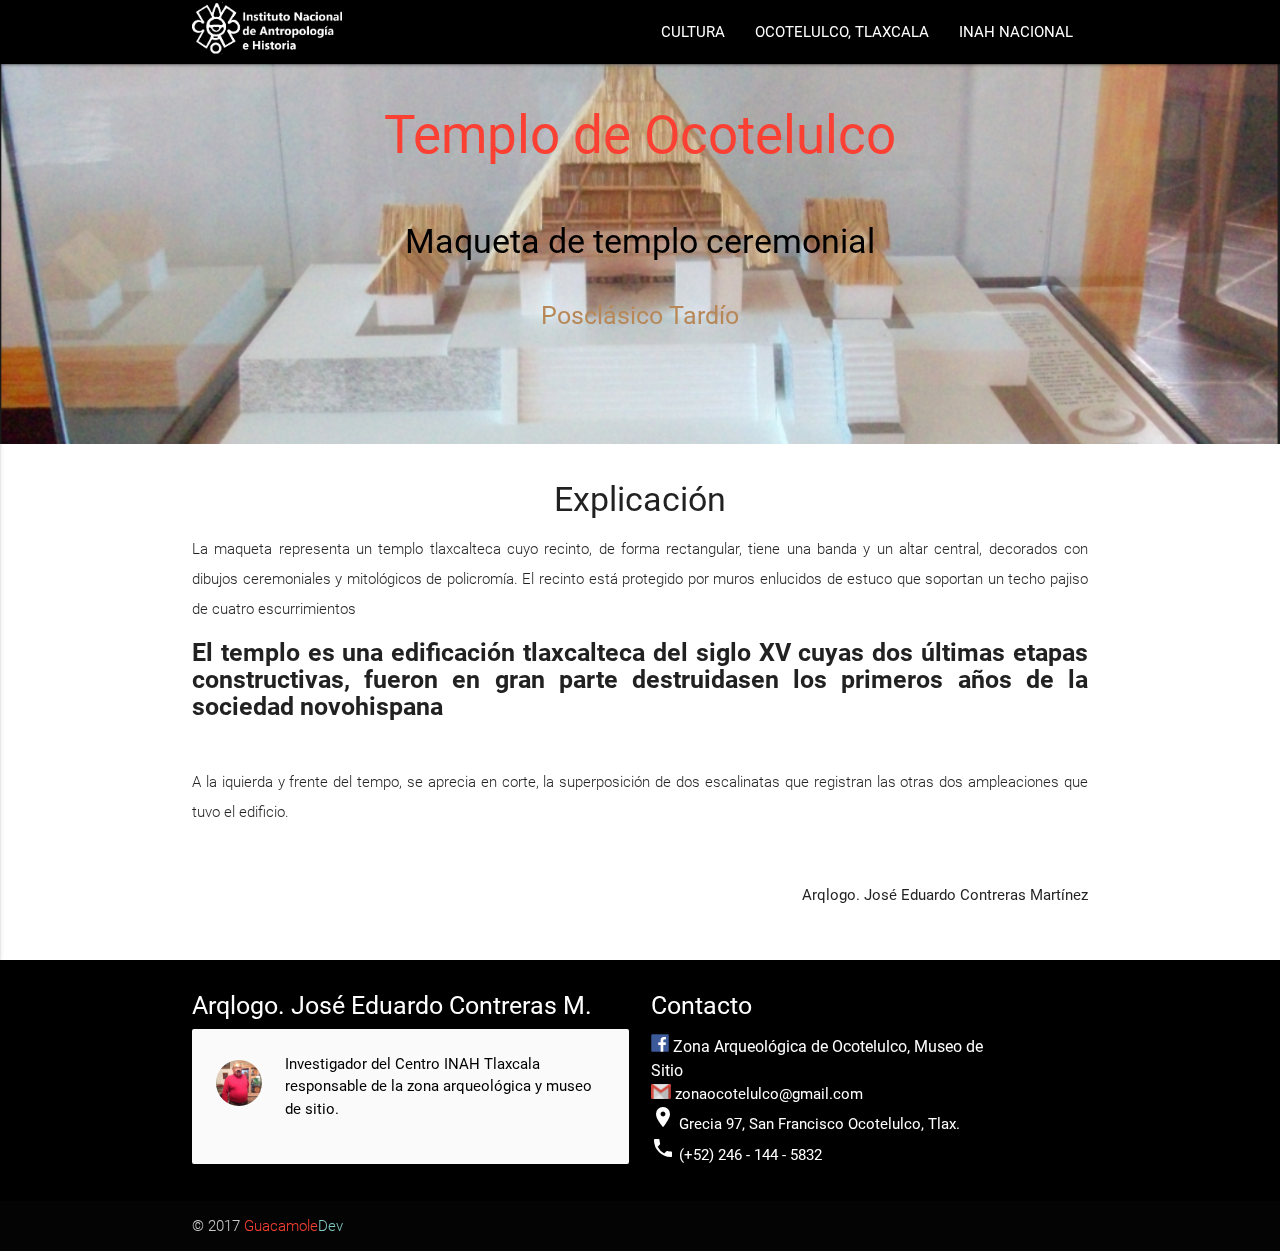
<file: vitrinas/vitrina1.html>
<!DOCTYPE html>
<html lang="en">
<head>
  <meta http-equiv="Content-Type" content="text/html; charset=UTF-8"/>
  <meta name="viewport" content="width=device-width, initial-scale=1, maximum-scale=1.0, user-scalable=no"/>
  <link rel="shortcut icon" type="image/x-ico" href="../images/logoojo.png"/>
  <script src="../js/cambio.js"></script>
  <title>Zona Arqueológica de Ocotelulco</title>

  <!-- CSS  -->
  <link href="https://fonts.googleapis.com/icon?family=Material+Icons" rel="stylesheet">
  <link href="../css/materialize.css" type="text/css" rel="stylesheet" media="screen,projection"/>
  <link href="../css/style.css" type="text/css" rel="stylesheet" media="screen,projection"/>
  <link href="../css/animate.css" type="text/css" rel="stylesheet" media="screen,projection"/>
</head>
<body>
  <nav class="black" role="navigation">
    <div class="nav-wrapper container" heigh="50px">
      <a id="logo-container" href="../index.html" class="brand-logo"> <img class="hoverable2" src="../images/inahsf3.png" height="60px" ></a>
      <ul class="right hide-on-med-and-down">
       <li class="hoverable2"><a href="../index.html" style="color: white;">CULTURA</a></li>
        <li class="hoverable2"><a href="../index.html" style="color: white;">OCOTELULCO, TLAXCALA</a></li>
        <li class="hoverable2"><a href="http://www.inah.gob.mx/es/" style="color: white;">INAH NACIONAL</a></li>
      </ul>

      <ul id="nav-mobile" class="side-nav">
        <li><a href="https://www.google.com.mx/maps/place/Zona+Arqueol%C3%B3gica+Ocotelulco/@19.3291551,-98.2358193,15z/data=!4m5!3m4!1s0x0:0xdd19bf0e334ec5b!8m2!3d19.3291551!4d-98.2358193">Nuestra Ubicación</a></li>
      </ul>
      <a href="#" data-activates="nav-mobile" class="button-collapse"><i class="material-icons">menu</i></a>
    </div>
  </nav>

        
  <div id="index-banner" class="parallax-container">
    <div class="section no-pad-bot">
      <div class="container">
        <br><br>
        <div class="row center">
        <h2 class="header bounceInDown center teal-text-red text-lighten-2">Templo de Ocotelulco</h2>
        <h5 class="header bounceInDown center teal-text-red text-lighten-2" style="animation-delay: 0s;"> </h5>
        <h4 class="header bounceInDown center text-lighten-2" style="animation-delay: 0s; color:black ;"><br>Maqueta de templo ceremonial</h4>
        <h5 class="header fadeIn center text-lighten-2" style="color: rgb(183,135,87);"><br>Posclásico Tardío</h5>
        </div>
      </div>
    
    <div class="parallax"><img src="../images/vitrinaTemplo.png" width="40%" alt="Unsplashed background img 1"></div>
  </div>
  </div>

  
 <div class="container">
    <div class="section">

      <div class="row">
        <div class="col s12 center">
          <h3><i class="mdi-content-send brown-text"></i></h3>
          <h4>Explicación</h4>
          <p class="left-align light" style="text-align: justify;">
           La maqueta representa un templo tlaxcalteca cuyo recinto, de forma rectangular, tiene una banda y un altar central, decorados con dibujos ceremoniales y mitológicos de policromía. El recinto está protegido por muros enlucidos de estuco que soportan un techo pajiso de cuatro escurrimientos

           <br>
          <h5 style="text-align: justify;"><b>El templo es una edificación tlaxcalteca del siglo XV cuyas dos últimas etapas constructivas, fueron en gran parte destruidasen los primeros años de la sociedad novohispana  </b></h5>
          <br>
           <p class="left-align light" style="text-align: justify;">A la iquierda y frente del tempo, se aprecia en corte, la superposición de dos escalinatas que registran las otras dos ampleaciones que tuvo el edificio.
          </p></p>
          <br>
                <p style="font-size: 15px; text-align:right;" >Arqlogo. José Eduardo Contreras Martínez</p>

        </div>
      </div>

    </div>
  </div>


  <footer class="page-footer black">
    <div class="container">
      <div class="row">
        <div class="col l6 s10">
          <h5 class="white-text">Arqlogo. José Eduardo Contreras M.</h5>
          
          <div class="card-panel grey lighten-5 z-depth-1">
          <div class="row valign-wrapper">
            <div class="col s2">
              <img src="../images/arqueologo.jpg"  alt="" class="circle responsive-img"> <!-- notice the "circle" class -->
            </div>
            <div class="col s10">
              <span class="black-text" style="font-size: 15px">
               Investigador del Centro INAH Tlaxcala responsable de la zona arqueológica y museo de sitio.
              </span>
            </div>
          </div>
        </div>
        </div>
       
        <div class="col l5 s15">
          <h5 class="white-text">Contacto</h5>
          <ul>
            <li style="font-size: 16px"><a class="white-text" href="https://www.facebook.com/Ocotelulco-Zona-Arqueol%C3%B3gicaMuseo-de-Sitio-101217823413585/" ><img src="../images/fbicon.png" width="18px">  Zona Arqueológica de Ocotelulco, Museo de Sitio</a></li>
            <li><a class="white-text" href="#!"><img src="../images/gmailicon.png" width="20px">  zonaocotelulco@gmail.com</a></li>
            <li><a class="white-text" href="https://www.google.com.mx/maps/place/Zona+Arqueol%C3%B3gica+Ocotelulco/@19.3291551,-98.2358193,15z/data=!4m5!3m4!1s0x0:0xdd19bf0e334ec5b!8m2!3d19.3291551!4d-98.2358193"><i class="material-icons">room</i> Grecia 97, San Francisco Ocotelulco, Tlax.</a></li>
            <li><a class="white-text" href="#!"><i class="material-icons">phone</i>  (+52) 246 - 144 - 5832</a></li>
          </ul>
        </div>
        </div>
    </div>
          <div class="footer-copyright">
            <div class="container">
            © 2017 <a class="teal-text-red text-lighten-3" href="http://www.guacamoledev.com">Guacamole<span class="teal-text text-lighten-3">Dev</a> </span>
            </div>
          </div>
        </footer>
            

<!-- <div class="container"> -->
      <!-- Made by <a class="teal-text-red text-lighten-3" href="http://www.guacamoledev.com">GuacamoleDev</a> -->
      <!-- </div> -->

  <!--  Scripts-->
  <script src="https://code.jquery.com/jquery-2.1.1.min.js"></script>
  <script src="../js/materialize.js"></script>
  <script src="../js/init.js"></script>

  </body>
</html>
</file>
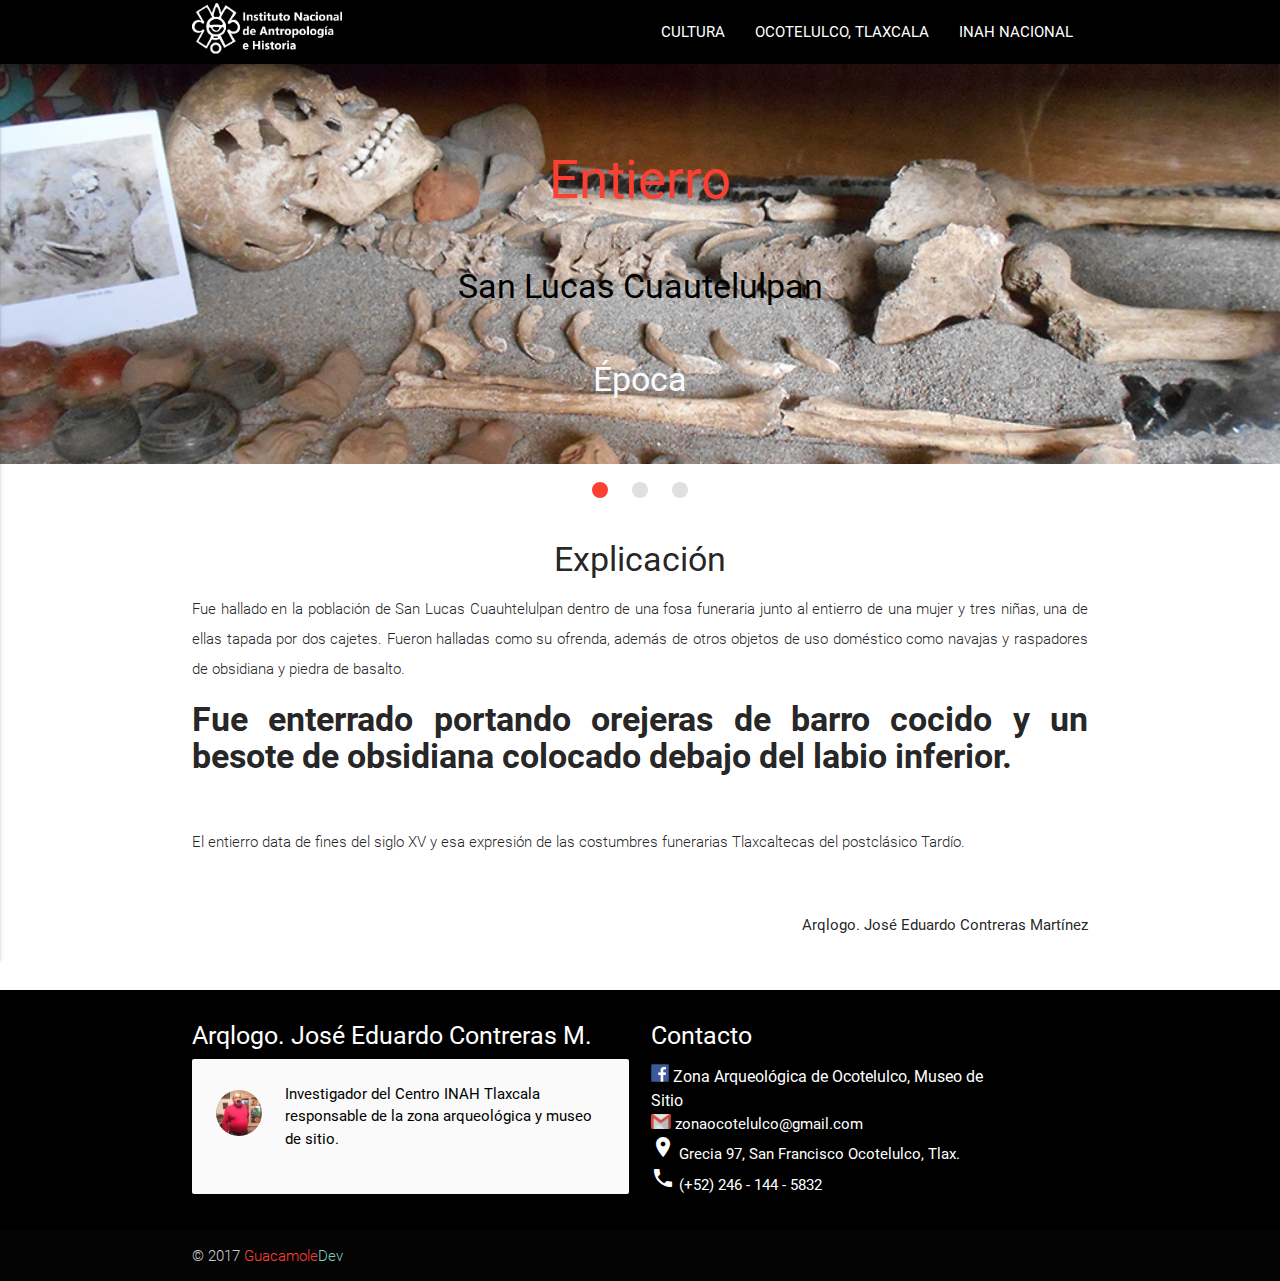
<file: vitrinas/vitrina2.html>
<!DOCTYPE html>
<html lang="en">
<head>
  <meta http-equiv="Content-Type" content="text/html; charset=UTF-8"/>
  <meta name="viewport" content="width=device-width, initial-scale=1, maximum-scale=1.0, user-scalable=no"/>
  <link rel="shortcut icon" type="image/x-ico" href="../images/logoojo.png"/>
  <script src="../js/cambio.js"></script>
  <title>Zona Arqueológica de Ocotelulco</title>

  <!-- CSS  -->
  <link href="https://fonts.googleapis.com/icon?family=Material+Icons" rel="stylesheet">
  <link href="../css/materialize.css" type="text/css" rel="stylesheet" media="screen,projection"/>
  <link href="../css/style.css" type="text/css" rel="stylesheet" media="screen,projection"/>
  <link href="../css/animate.css" type="text/css" rel="stylesheet" media="screen,projection"/>
</head>
<body>
  <nav class="black" role="navigation">
    <div class="nav-wrapper container" heigh="50px">
      <a id="logo-container" href="../index.html" class="brand-logo"> <img class="hoverable2" src="../images/inahsf3.png" height="60px" ></a>
      <ul class="right hide-on-med-and-down">
       <li class="hoverable2"><a href="../index.html" style="color: white;">CULTURA</a></li>
        <li class="hoverable2"><a href="../index.html" style="color: white;">OCOTELULCO, TLAXCALA</a></li>
        <li class="hoverable2"><a href="http://www.inah.gob.mx/es/" style="color: white;">INAH NACIONAL</a></li>
      </ul>

      <ul id="nav-mobile" class="side-nav">
        <li><a href="https://www.google.com.mx/maps/place/Zona+Arqueol%C3%B3gica+Ocotelulco/@19.3291551,-98.2358193,15z/data=!4m5!3m4!1s0x0:0xdd19bf0e334ec5b!8m2!3d19.3291551!4d-98.2358193">Nuestra Ubicación</a></li>
      </ul>
      <a href="#" data-activates="nav-mobile" class="button-collapse"><i class="material-icons">menu</i></a>
    </div>
  </nav>

 <div class="slider">
    <ul class="slides">
      <li>
        <img src="../images/entierro.png"> <!-- random image -->
        <div class="caption top center-align">
        <h2 class="header bounceInDown center teal-text-red text-lighten-2">Entierro</h2>
        <h5 class="header bounceInDown center teal-text-red text-lighten-2" style="animation-delay: 0s;"> </h5>
        <h4 class="header bounceInDown center text-lighten-2" style="animation-delay: 0s; color:black ;"><br>San Lucas Cuautelulpan</h4>
        <h4 class="header fadeIn center text-lighten-2" style="color: rgb(248,251,254);"><br>Época</h4>
        </div>
      </li>
      <li>
        <img src="../images/entierro1.png"> <!-- random image -->
       <div class="caption top center-align">
        <h2 class="header bounceInDown center teal-text-red text-lighten-2">Entierro</h2>
        <h5 class="header bounceInDown center teal-text-red text-lighten-2" style="animation-delay: 0s;"> </h5>
        <h4 class="header bounceInDown center text-lighten-2" style="animation-delay: 0s; color:black ;"><br>Libramiento, Sector G</h4>
        <h4 class="header fadeIn center text-lighten-2" style="color: rgb(248,251,254);"><br>Época</h4>
        </div>
      </li>
      <li>
        <img src="../images/entierro2.png"> <!-- random image -->
       <div class="caption top center-align">
        <h2 class="header bounceInDown center teal-text-red text-lighten-2">Entierro</h2>
        <h5 class="header bounceInDown center teal-text-red text-lighten-2" style="animation-delay: 0s;"> </h5>
        <h4 class="header bounceInDown center text-lighten-2" style="animation-delay: 0s; color:black ;"><br>Libramiento, Sector G</h4>
        <h4 class="header fadeIn center text-lighten-2" style="color: rgb(248,251,254);"><br>Época</h4>
        </div>
      </li>
    </ul>
  </div>

  
 <div class="container">
    <div class="section">

      <div class="row">
        <div class="col s12 center">
          <h3><i class="mdi-content-send brown-text"></i></h3>
          <h4>Explicación</h4>
          <p class="left-align light" style="text-align: justify;">
           Fue hallado en la población de San Lucas Cuauhtelulpan dentro de una fosa funeraria junto al entierro de una mujer y tres niñas, una de ellas tapada por dos cajetes. Fueron halladas como su ofrenda, además de otros objetos de uso doméstico como navajas y raspadores de obsidiana y piedra de basalto.
           <br>
          <h4 style="text-align: justify;"><b> Fue enterrado portando orejeras de barro cocido y un besote de obsidiana colocado debajo del labio inferior. </b></h4>
          <br>
           <p class="left-align light" style="text-align: justify;">El entierro data de fines del siglo XV y esa expresión de las costumbres funerarias Tlaxcaltecas del postclásico Tardío.
          </p></p>
          <br>
                <p style="font-size: 15px; text-align:right;" >Arqlogo. José Eduardo Contreras Martínez</p>
            

        </div>
      </div>

    </div>
  </div>


  <footer class="page-footer black">
    <div class="container">
      <div class="row">
        <div class="col l6 s10">
          <h5 class="white-text">Arqlogo. José Eduardo Contreras M.</h5>
          
          <div class="card-panel grey lighten-5 z-depth-1">
          <div class="row valign-wrapper">
            <div class="col s2">
              <img src="../images/arqueologo.jpg"  alt="" class="circle responsive-img"> <!-- notice the "circle" class -->
            </div>
            <div class="col s10">
              <span class="black-text" style="font-size: 15px">
               Investigador del Centro INAH Tlaxcala responsable de la zona arqueológica y museo de sitio.
              </span>
            </div>
          </div>
        </div>
        </div>
       
        <div class="col l5 s15">
          <h5 class="white-text">Contacto</h5>
          <ul>
            <li style="font-size: 16px"><a class="white-text" href="https://www.facebook.com/Ocotelulco-Zona-Arqueol%C3%B3gicaMuseo-de-Sitio-101217823413585/" ><img src="../images/fbicon.png" width="18px">  Zona Arqueológica de Ocotelulco, Museo de Sitio</a></li>
            <li><a class="white-text" href="#!"><img src="../images/gmailicon.png" width="20px">  zonaocotelulco@gmail.com</a></li>
            <li><a class="white-text" href="https://www.google.com.mx/maps/place/Zona+Arqueol%C3%B3gica+Ocotelulco/@19.3291551,-98.2358193,15z/data=!4m5!3m4!1s0x0:0xdd19bf0e334ec5b!8m2!3d19.3291551!4d-98.2358193"><i class="material-icons">room</i> Grecia 97, San Francisco Ocotelulco, Tlax.</a></li>
            <li><a class="white-text" href="#!"><i class="material-icons">phone</i>  (+52) 246 - 144 - 5832</a></li>
          </ul>
        </div>
        </div>
    </div>
          <div class="footer-copyright">
            <div class="container">
            © 2017 <a class="teal-text-red text-lighten-3" href="http://www.guacamoledev.com">Guacamole<span class="teal-text text-lighten-3">Dev</a> </span>
            </div>
          </div>
        </footer>
            

<!-- <div class="container"> -->
      <!-- Made by <a class="teal-text-red text-lighten-3" href="http://www.guacamoledev.com">GuacamoleDev</a> -->
      <!-- </div> -->

  <!--  Scripts-->
  <script src="https://code.jquery.com/jquery-2.1.1.min.js"></script>
  <script src="../js/materialize.js"></script>
  <script src="../js/init.js"></script>

  </body>
</html>
</file>
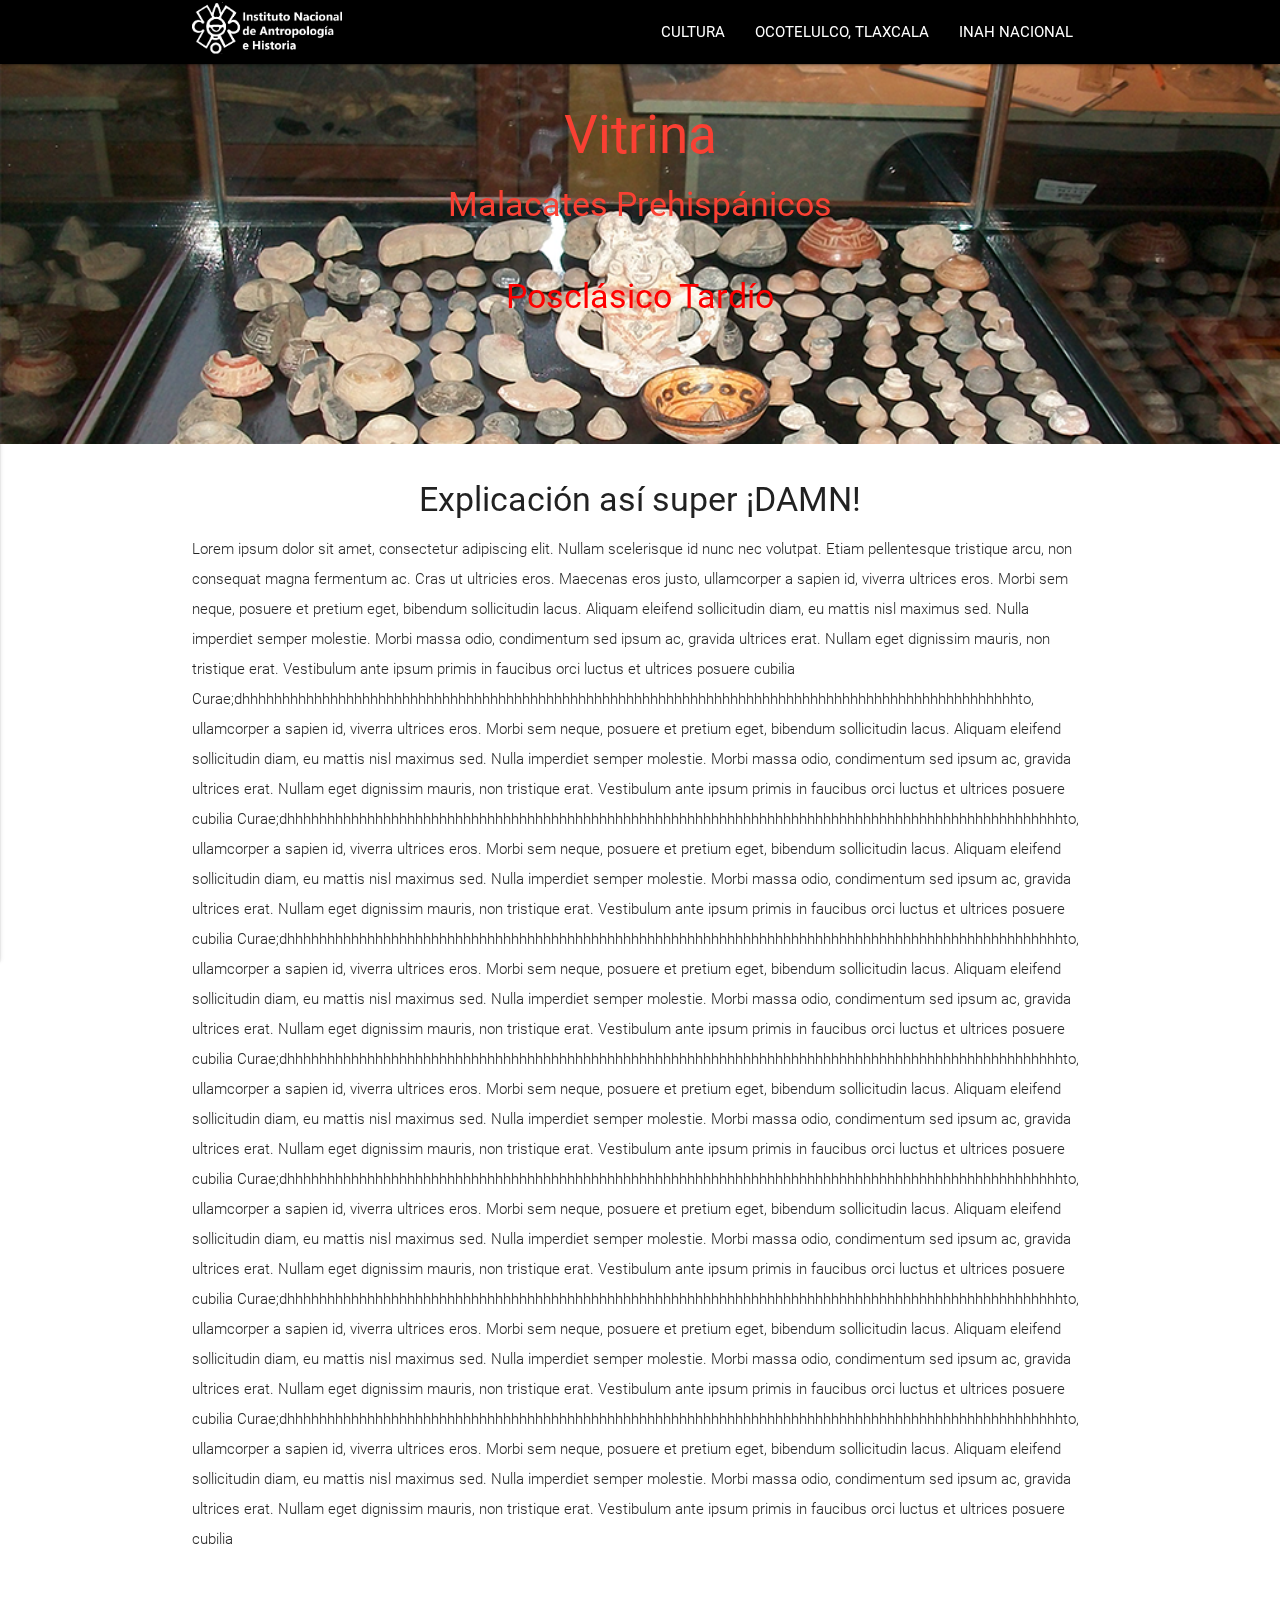
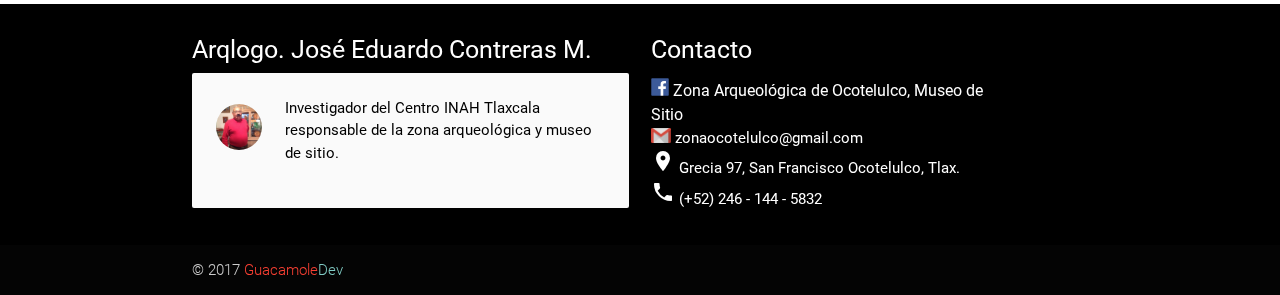
<file: vitrinas/vitrina3.html>
<!DOCTYPE html>
<html lang="en">
<head>
  <meta http-equiv="Content-Type" content="text/html; charset=UTF-8"/>
  <meta name="viewport" content="width=device-width, initial-scale=1, maximum-scale=1.0, user-scalable=no"/>
  <link rel="shortcut icon" type="image/x-ico" href="../images/logoojo.png"/>
  <script src="../js/cambio.js"></script>
  <title>Zona Arqueológica de Ocotelulco</title>

  <!-- CSS  -->
  <link href="https://fonts.googleapis.com/icon?family=Material+Icons" rel="stylesheet">
  <link href="../css/materialize.css" type="text/css" rel="stylesheet" media="screen,projection"/>
  <link href="../css/style.css" type="text/css" rel="stylesheet" media="screen,projection"/>
  <link href="../css/animate.css" type="text/css" rel="stylesheet" media="screen,projection"/>
</head>
<body>
  <nav class="black" role="navigation">
    <div class="nav-wrapper container" heigh="50px">
      <a id="logo-container" href="../index.html" class="brand-logo"> <img class="hoverable2" src="../images/inahsf3.png" height="60px" ></a>
      <ul class="right hide-on-med-and-down">
       <li class="hoverable2"><a href="../index.html" style="color: white;">CULTURA</a></li>
        <li class="hoverable2"><a href="../index.html" style="color: white;">OCOTELULCO, TLAXCALA</a></li>
        <li class="hoverable2"><a href="http://www.inah.gob.mx/es/" style="color: white;">INAH NACIONAL</a></li>
      </ul>

      <ul id="nav-mobile" class="side-nav">
        <li><a href="https://www.google.com.mx/maps/place/Zona+Arqueol%C3%B3gica+Ocotelulco/@19.3291551,-98.2358193,15z/data=!4m5!3m4!1s0x0:0xdd19bf0e334ec5b!8m2!3d19.3291551!4d-98.2358193">Nuestra Ubicación</a></li>
      </ul>
      <a href="#" data-activates="nav-mobile" class="button-collapse"><i class="material-icons">menu</i></a>
    </div>
  </nav>

  <div id="index-banner" class="parallax-container">
    <div class="section no-pad-bot">
      <div class="container">
        <br><br>
        <div class="row center">
        <h2 class="header bounceInDown center teal-text-red text-lighten-2">Vitrina</h2>
        <h4 class="header bounceInDown center teal-text-red text-lighten-2" style="animation-delay: 0s;"> Malacates Prehispánicos</h4>
       <b><h4 class="header bounceInDown center text-lighten-2" style="animation-delay: 0s; color:rgb(255,0,0); ;"><br>Posclásico Tardío</h4></b>
        <!-- <h4 class="header fadeIn center text-lighten-2" style="color: rgb(253,235,0);"><br>Posclásico Tardío</h4> -->
        </div>
      </div>
    
    <div class="parallax"><img src="../images/malacates.png" width="40%" alt="Unsplashed background img 1"></div>
  </div>
  </div>

  
 <div class="container">
    <div class="section">

      <div class="row">
        <div class="col s12 center">
          <h3><i class="mdi-content-send brown-text"></i></h3>
          <h4>Explicación así super ¡DAMN!</h4>
          <p class="left-align light">Lorem ipsum dolor sit amet, consectetur adipiscing elit. Nullam scelerisque id nunc nec volutpat. Etiam pellentesque tristique arcu, non consequat magna fermentum ac. Cras ut ultricies eros. Maecenas eros justo, ullamcorper a sapien id, viverra ultrices eros. Morbi sem neque, posuere et pretium eget, bibendum sollicitudin lacus. Aliquam eleifend sollicitudin diam, eu mattis nisl maximus sed. Nulla imperdiet semper molestie. Morbi massa odio, condimentum sed ipsum ac, gravida ultrices erat. Nullam eget dignissim mauris, non tristique erat. Vestibulum ante ipsum primis in faucibus orci luctus et ultrices posuere cubilia Curae;dhhhhhhhhhhhhhhhhhhhhhhhhhhhhhhhhhhhhhhhhhhhhhhhhhhhhhhhhhhhhhhhhhhhhhhhhhhhhhhhhhhhhhhhhhhhhhhhhhto, ullamcorper a sapien id, viverra ultrices eros. Morbi sem neque, posuere et pretium eget, bibendum sollicitudin lacus. Aliquam eleifend sollicitudin diam, eu mattis nisl maximus sed. Nulla imperdiet semper molestie. Morbi massa odio, condimentum sed ipsum ac, gravida ultrices erat. Nullam eget dignissim mauris, non tristique erat. Vestibulum ante ipsum primis in faucibus orci luctus et ultrices posuere cubilia Curae;dhhhhhhhhhhhhhhhhhhhhhhhhhhhhhhhhhhhhhhhhhhhhhhhhhhhhhhhhhhhhhhhhhhhhhhhhhhhhhhhhhhhhhhhhhhhhhhhhhto, ullamcorper a sapien id, viverra ultrices eros. Morbi sem neque, posuere et pretium eget, bibendum sollicitudin lacus. Aliquam eleifend sollicitudin diam, eu mattis nisl maximus sed. Nulla imperdiet semper molestie. Morbi massa odio, condimentum sed ipsum ac, gravida ultrices erat. Nullam eget dignissim mauris, non tristique erat. Vestibulum ante ipsum primis in faucibus orci luctus et ultrices posuere cubilia Curae;dhhhhhhhhhhhhhhhhhhhhhhhhhhhhhhhhhhhhhhhhhhhhhhhhhhhhhhhhhhhhhhhhhhhhhhhhhhhhhhhhhhhhhhhhhhhhhhhhhto, ullamcorper a sapien id, viverra ultrices eros. Morbi sem neque, posuere et pretium eget, bibendum sollicitudin lacus. Aliquam eleifend sollicitudin diam, eu mattis nisl maximus sed. Nulla imperdiet semper molestie. Morbi massa odio, condimentum sed ipsum ac, gravida ultrices erat. Nullam eget dignissim mauris, non tristique erat. Vestibulum ante ipsum primis in faucibus orci luctus et ultrices posuere cubilia Curae;dhhhhhhhhhhhhhhhhhhhhhhhhhhhhhhhhhhhhhhhhhhhhhhhhhhhhhhhhhhhhhhhhhhhhhhhhhhhhhhhhhhhhhhhhhhhhhhhhhto, ullamcorper a sapien id, viverra ultrices eros. Morbi sem neque, posuere et pretium eget, bibendum sollicitudin lacus. Aliquam eleifend sollicitudin diam, eu mattis nisl maximus sed. Nulla imperdiet semper molestie. Morbi massa odio, condimentum sed ipsum ac, gravida ultrices erat. Nullam eget dignissim mauris, non tristique erat. Vestibulum ante ipsum primis in faucibus orci luctus et ultrices posuere cubilia Curae;dhhhhhhhhhhhhhhhhhhhhhhhhhhhhhhhhhhhhhhhhhhhhhhhhhhhhhhhhhhhhhhhhhhhhhhhhhhhhhhhhhhhhhhhhhhhhhhhhhto, ullamcorper a sapien id, viverra ultrices eros. Morbi sem neque, posuere et pretium eget, bibendum sollicitudin lacus. Aliquam eleifend sollicitudin diam, eu mattis nisl maximus sed. Nulla imperdiet semper molestie. Morbi massa odio, condimentum sed ipsum ac, gravida ultrices erat. Nullam eget dignissim mauris, non tristique erat. Vestibulum ante ipsum primis in faucibus orci luctus et ultrices posuere cubilia Curae;dhhhhhhhhhhhhhhhhhhhhhhhhhhhhhhhhhhhhhhhhhhhhhhhhhhhhhhhhhhhhhhhhhhhhhhhhhhhhhhhhhhhhhhhhhhhhhhhhhto, ullamcorper a sapien id, viverra ultrices eros. Morbi sem neque, posuere et pretium eget, bibendum sollicitudin lacus. Aliquam eleifend sollicitudin diam, eu mattis nisl maximus sed. Nulla imperdiet semper molestie. Morbi massa odio, condimentum sed ipsum ac, gravida ultrices erat. Nullam eget dignissim mauris, non tristique erat. Vestibulum ante ipsum primis in faucibus orci luctus et ultrices posuere cubilia Curae;dhhhhhhhhhhhhhhhhhhhhhhhhhhhhhhhhhhhhhhhhhhhhhhhhhhhhhhhhhhhhhhhhhhhhhhhhhhhhhhhhhhhhhhhhhhhhhhhhhto, ullamcorper a sapien id, viverra ultrices eros. Morbi sem neque, posuere et pretium eget, bibendum sollicitudin lacus. Aliquam eleifend sollicitudin diam, eu mattis nisl maximus sed. Nulla imperdiet semper molestie. Morbi massa odio, condimentum sed ipsum ac, gravida ultrices erat. Nullam eget dignissim mauris, non tristique erat. Vestibulum ante ipsum primis in faucibus orci luctus et ultrices posuere cubilia </p>
        </div>
      </div>

    </div>
  </div>


  <footer class="page-footer black">
    <div class="container">
      <div class="row">
        <div class="col l6 s10">
          <h5 class="white-text">Arqlogo. José Eduardo Contreras M.</h5>
          
          <div class="card-panel grey lighten-5 z-depth-1">
          <div class="row valign-wrapper">
            <div class="col s2">
              <img src="../images/arqueologo.jpg"  alt="" class="circle responsive-img"> <!-- notice the "circle" class -->
            </div>
            <div class="col s10">
              <span class="black-text" style="font-size: 15px">
               Investigador del Centro INAH Tlaxcala responsable de la zona arqueológica y museo de sitio.
              </span>
            </div>
          </div>
        </div>
        </div>
       
        <div class="col l5 s15">
          <h5 class="white-text">Contacto</h5>
          <ul>
            <li style="font-size: 16px"><a class="white-text" href="https://www.facebook.com/Ocotelulco-Zona-Arqueol%C3%B3gicaMuseo-de-Sitio-101217823413585/" ><img src="../images/fbicon.png" width="18px">  Zona Arqueológica de Ocotelulco, Museo de Sitio</a></li>
            <li><a class="white-text" href="#!"><img src="../images/gmailicon.png" width="20px">  zonaocotelulco@gmail.com</a></li>
            <li><a class="white-text" href="https://www.google.com.mx/maps/place/Zona+Arqueol%C3%B3gica+Ocotelulco/@19.3291551,-98.2358193,15z/data=!4m5!3m4!1s0x0:0xdd19bf0e334ec5b!8m2!3d19.3291551!4d-98.2358193"><i class="material-icons">room</i> Grecia 97, San Francisco Ocotelulco, Tlax.</a></li>
            <li><a class="white-text" href="#!"><i class="material-icons">phone</i>  (+52) 246 - 144 - 5832</a></li>
          </ul>
        </div>
        </div>
    </div>
          <div class="footer-copyright">
            <div class="container">
            © 2017 <a class="teal-text-red text-lighten-3" href="http://www.guacamoledev.com">Guacamole<span class="teal-text text-lighten-3">Dev</a> </span>
            </div>
          </div>
        </footer>
            

<!-- <div class="container"> -->
      <!-- Made by <a class="teal-text-red text-lighten-3" href="http://www.guacamoledev.com">GuacamoleDev</a> -->
      <!-- </div> -->

  <!--  Scripts-->
  <script src="https://code.jquery.com/jquery-2.1.1.min.js"></script>
  <script src="../js/materialize.js"></script>
  <script src="../js/init.js"></script>

  </body>
</html>
</file>
<file: css/style.css>
/* Custom Stylesheet */
/**
 * Use this file to override Materialize files so you can update
 * the core Materialize files in the future
 *
 * Made By MaterializeCSS.com
 */

nav ul a,
nav .brand-logo {
  color: #444;
}

p {
  line-height: 2rem;
}

.button-collapse {
  color: #26a69a;
}

.parallax-container {
  min-height: 380px;
  line-height: 0;
  height: auto;
  color: rgba(255,255,255,.9);
}
  .parallax-container .section {
    width: 100%;
  }

@media only screen and (max-width : 992px) {
  .parallax-container .section {
    position: absolute;
    top: 40%;
  }
  #index-banner .section {
    top: 10%;
  }
}

@media only screen and (max-width : 600px) {
  #index-banner .section {
    top: 0;
  }
}

.icon-block {
  padding: 0 15px;
}
.icon-block .material-icons {
  font-size: inherit;
}

footer.page-footer {
  margin: 0;
}
</file>
